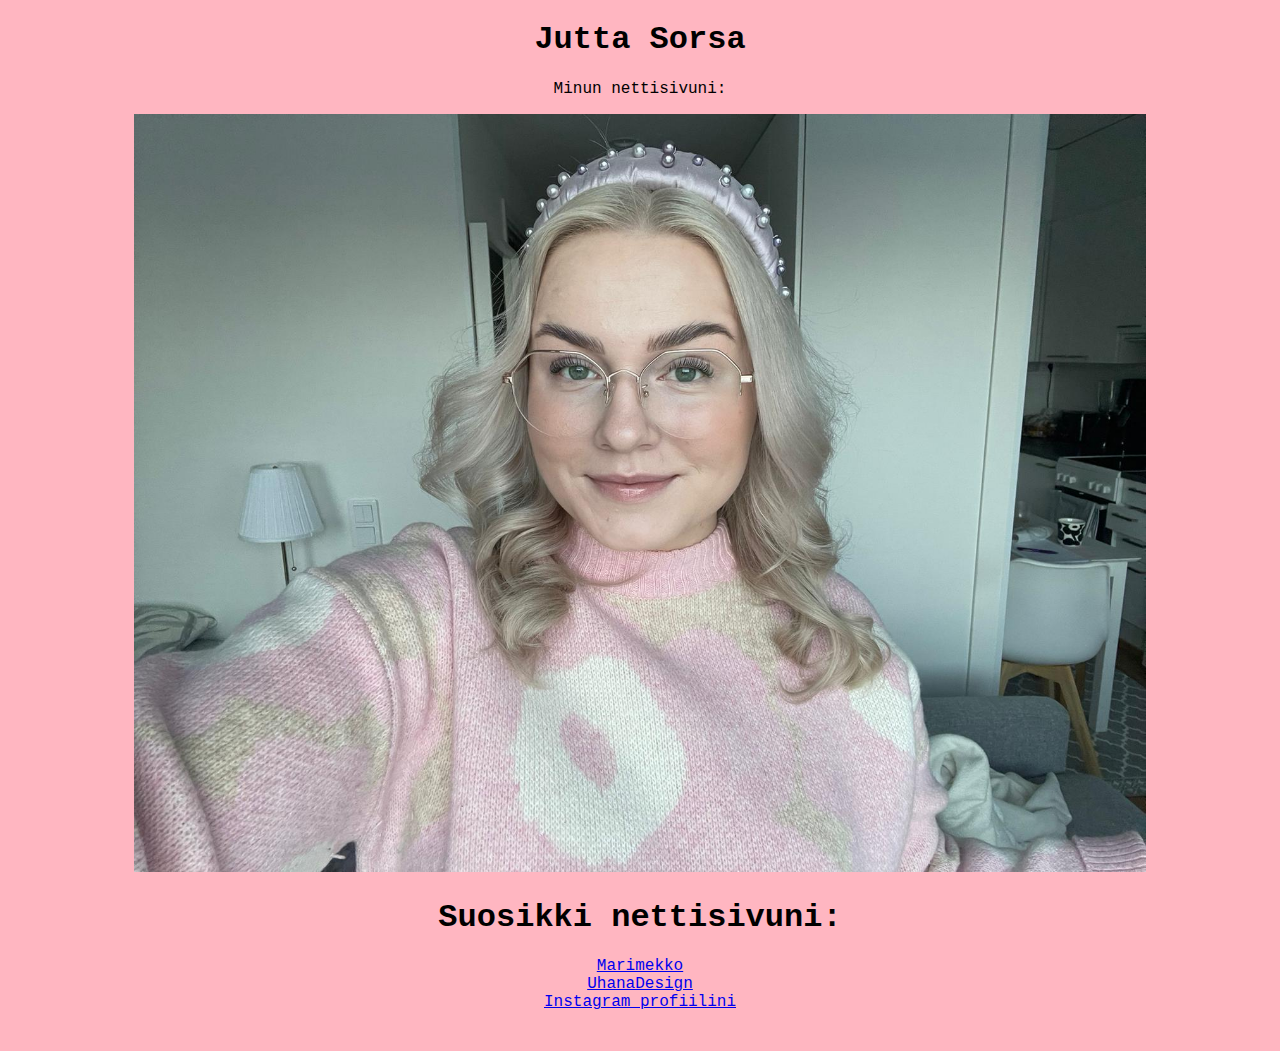
<file: index.html>
<!DOCTYPE html>
<html>

<head>
<title>Moikka Stalkkeri!</title>
<link type="text/css" rel="stylesheet" charset="UTF-8" href="./style.css">
</head>

<body>
    <center>
    <h1>Jutta Sorsa</h1>
    <p>Minun nettisivuni:</p>
    <img src="./jutta cv.jfif" width="40%">

    <h1>Suosikki nettisivuni:</h1>
    
        <a href="https://www.marimekko.com/fi_fi/">Marimekko</a><br>
        <a href="https://www.uhanadesign.com/">UhanaDesign</a><br>
        <a href="https://www.instagram.com/juttanniina/">Instagram profiilini</a>
    

    </center>
</body>


</html>
</file>
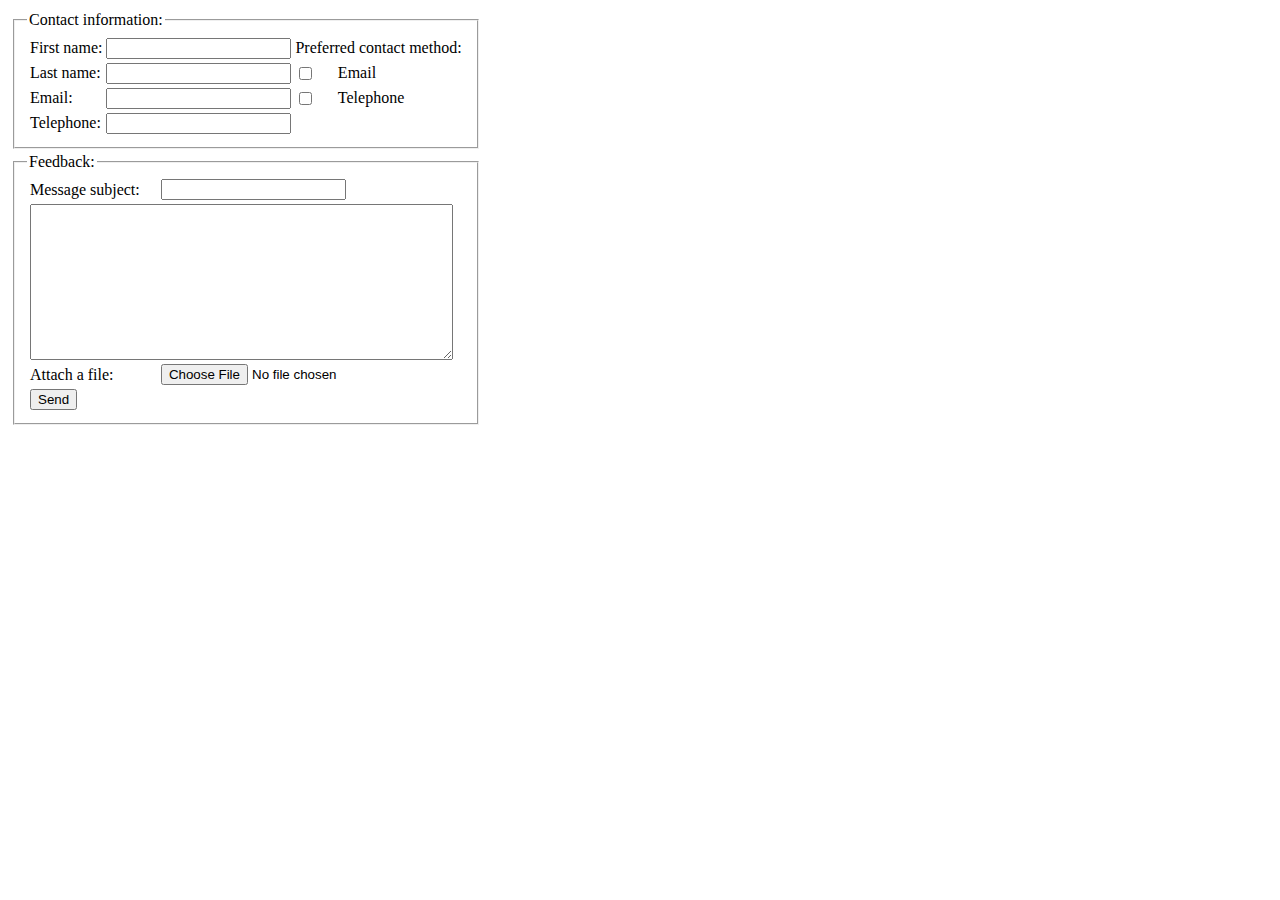
<file: forms.html>
<html>
	<head>
		<title>Lomake</title>
	</head>
	<body>
		<form>
			<table>
				<tr>
					<td>
						<fieldset>
							<legend>Contact information:</legend>
							<table>
								<tr>
									<td><label for="fname">First name:</label></td>
									<td><input type="text" id="fname" name="fname"></td>
									<td colspan="2"><label>Preferred contact method: </label></td>
								</tr>
								<tr>
									<td><label for="fname">Last name:</label></td>
									<td><input type="text" id="lname" name="lname"></td>
									<td><input type="checkbox" id="selectmail" value="selectmail"></td>
									<td><label>Email</label></td>
								</tr>
								<tr>
									<td><label for="email">Email:</label></td>
									<td><input type="email" id="email" name="email"></td>
									<td><input type="checkbox" id="selectphone" value="selectphone"></td>
									<td><label>Telephone</label></td>
								</tr>
								<tr>
									<td><label for="phone">Telephone:</label></td>
									<td><input type="tel" id="phone" name="phone"></td>
								</tr>
							</table>
						</fieldset>
					</td>
				</tr>
				<tr>
					<td>
						<fieldset>
							<legend>Feedback:</legend>
							<table>
								<tr>
									<td><label for="fsubject">Message subject:</label></td>
									<td><input type="text" id="lsubject" name="lsubject"></td>
								</tr>
								<tr>
									<td colspan="2"><textarea id="feedback" name="feedback" rows="10" cols="50"></textarea></td>
								</tr>
								<tr>
									<td><label for="file">Attach a file:</label></td>
									<td><input type="file" id="file" name="file"></td>
								</tr>
								<tr>
									<td><input type="submit" value="Send" name="send"></td>
								</tr>
							</table>
						</fieldset>
					</td>
				</tr>
			</table>
		</form>
	</body>
</html>
</file>
<file: style.css>
body
{
    background-color: lightpink;
    font-family: 'Courier New', Courier, monospace;
    padding-bottom: 2em;
}
.wrapper {
    display: grid;
    grid-template-columns: auto auto auto;
    grid-gap: 0.5em;
}
img
{
    width: 80%;
}
</file>
